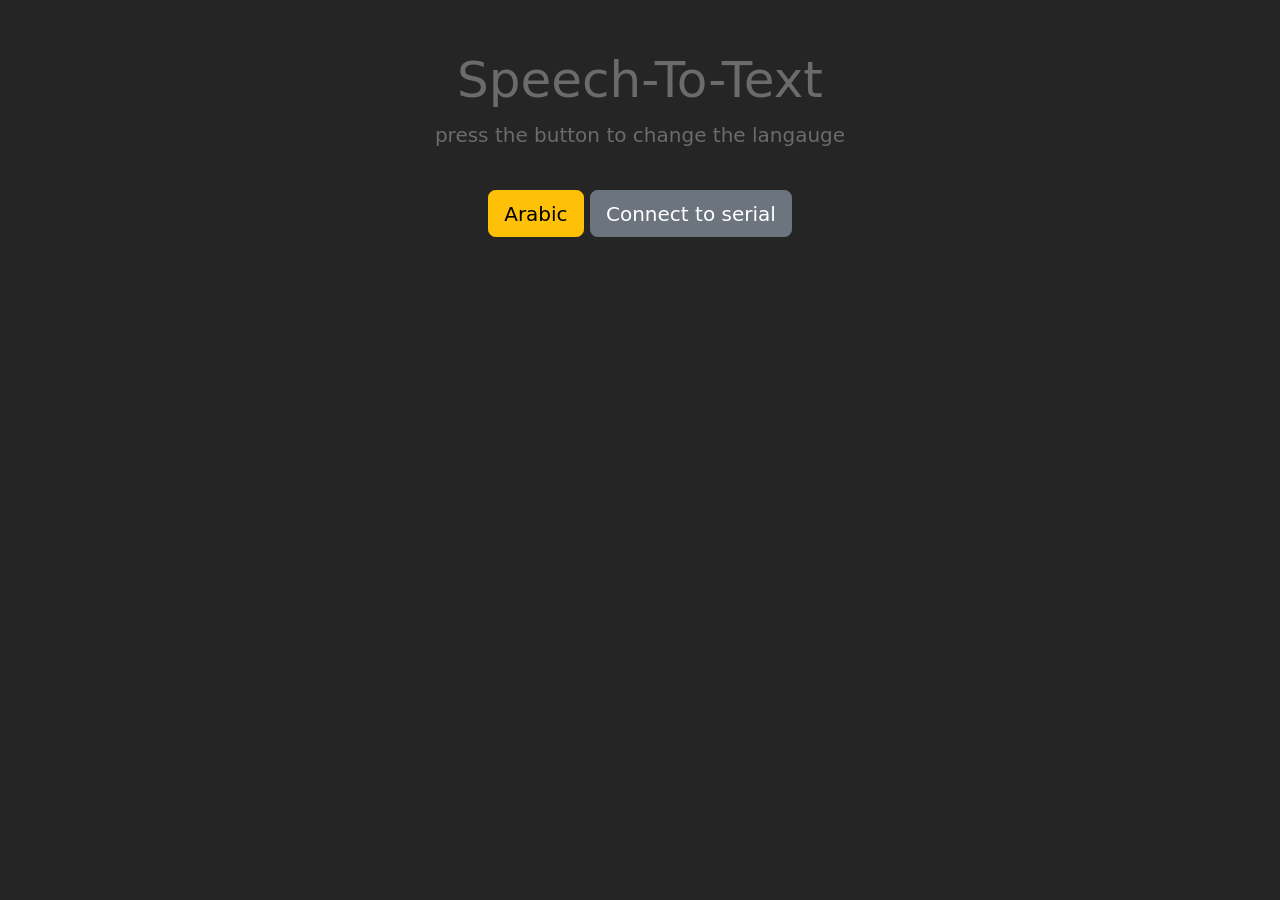
<file: Speech-To-Arduino/index.html>
<!DOCTYPE html>
<html lang="en">

<head>
	<meta charset="UTF-8">
	<meta http-equiv="X-UA-Compatible" content="IE=edge">
	<meta name="viewport" content="width=device-width, initial-scale=1.0">
	<link href="https://cdn.jsdelivr.net/npm/bootstrap@5.1.3/dist/css/bootstrap.min.css" rel="stylesheet">
	<script src="https://cdn.jsdelivr.net/npm/bootstrap@5.1.3/dist/js/bootstrap.bundle.min.js"></script>
	<link rel="stylesheet" href="style.css">
	<title>Document</title>
</head>

<body>
	<section>
		<h1>Speech-To-Text</h1>
		<p>press the button to change the langauge</p>
		<div class="container">

			<div class="col-md-12 text-center">
				<button type="button" class="btn btn-warning mb-2" id="lang1"
					onclick="langauge_change()">Arabic</button>

				<button type="button" name="button1" id="button1" class="btn btn-secondary mb-2">Connect to
					serial</button>
			</div>

			<div class="container">
				<div class="texts">
				</div>
			</div>
	</section>
	<script src="./main.js"></script>
</body>

</html>
</file>
<file: Speech-To-Arduino/style.css>
* {
  padding: 0;
  margin: 0;
  box-sizing: border-box;
}
html {
  font-family: "Montserrat";
  font-size: 20px;
}
section {
  min-height: 100vh;
  width: 100%;
  display: flex;
  align-items: flex-start;
  background-color: rgb(37, 37, 37);
  flex-direction: column;
  padding: 50px 0;
}
section h1 {
  color: rgba(255, 255, 255, 0.322);
  text-align: center;
  width: 100%;
  font-size: 50px;
  margin-bottom: 10px;
}
section p {
  text-align: center;
  color: rgba(255, 255, 255, 0.322);
  width: 100%;
  margin-bottom: 40px;
}
.container {
  width: 90%;
  max-width: 500px;
  margin: 0 auto;
  justify-content: center;
}
.texts p {
  color: black;
  text-align: left;
  width: 100%;
  background-color: white;
  padding: 10px;
  border-radius: 8px;
  margin-bottom: 10px;
}
.texts p.replay {
  text-align: right;
}
</file>
